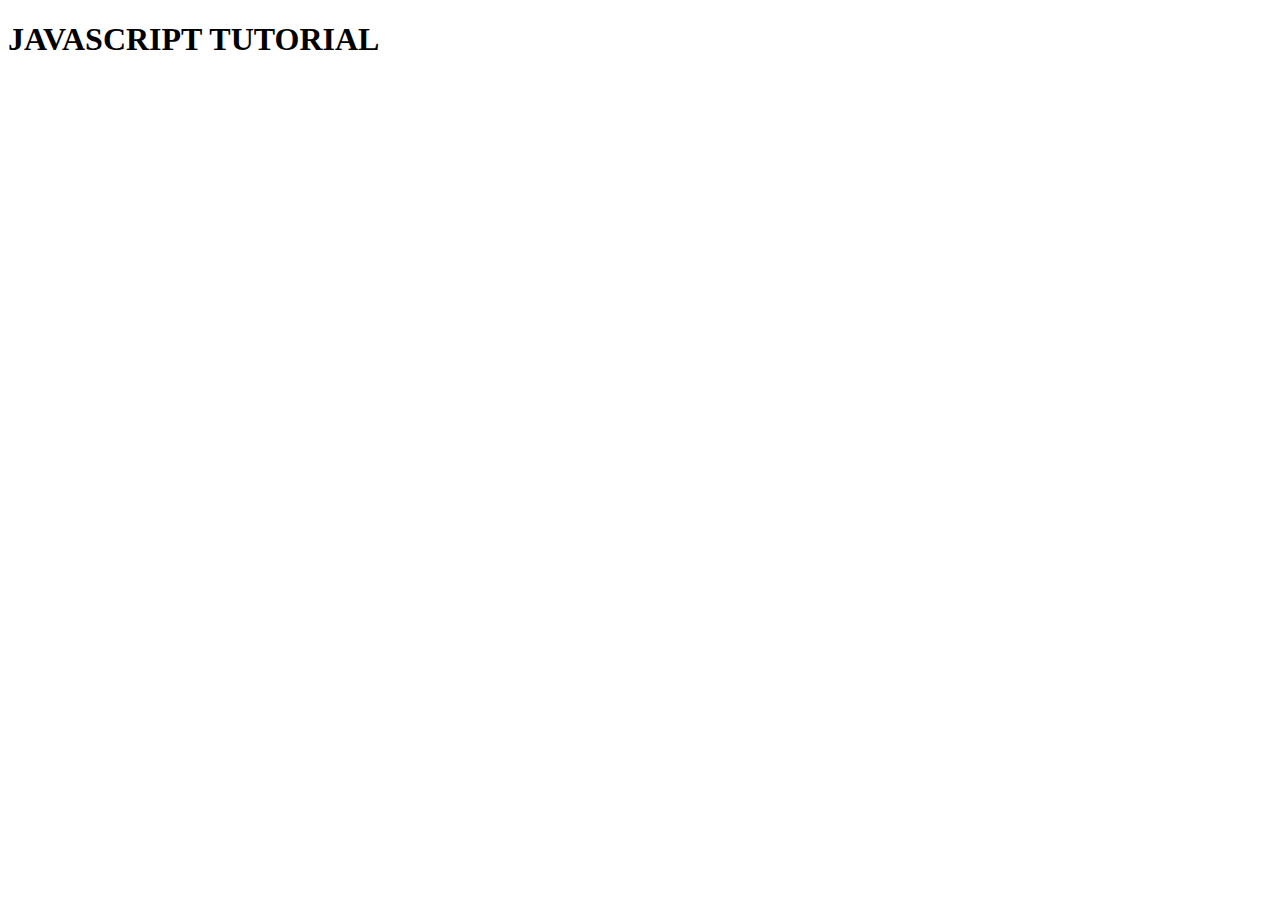
<file: js/index.html>
<!DOCTYPE html>
<html lang="en">
<head>
    <meta charset="UTF-8">
    <meta name="viewport" content=""width="", initial-scale="1.0">
    <title>Document</title>
</head>
<body>
    <h1>JAVASCRIPT TUTORIAL</h1>
    <!--
    
    -body legvégén kell lennie, utso dolog, amita program lefuttat
    -; nélkül s lefut viszont bonyolult kódoknál összeomolhat
    
    -weben f12-condole
    -console.log: bejegyzés a consolban
    -praktikus ezt is egy külön fileba leírni
    -import/export csak akkor lehetséges, ha a module type ot kiadjuk
    -->
    <script type="module" src="javascript/main.js"></script>
</body>
</html>
</file>
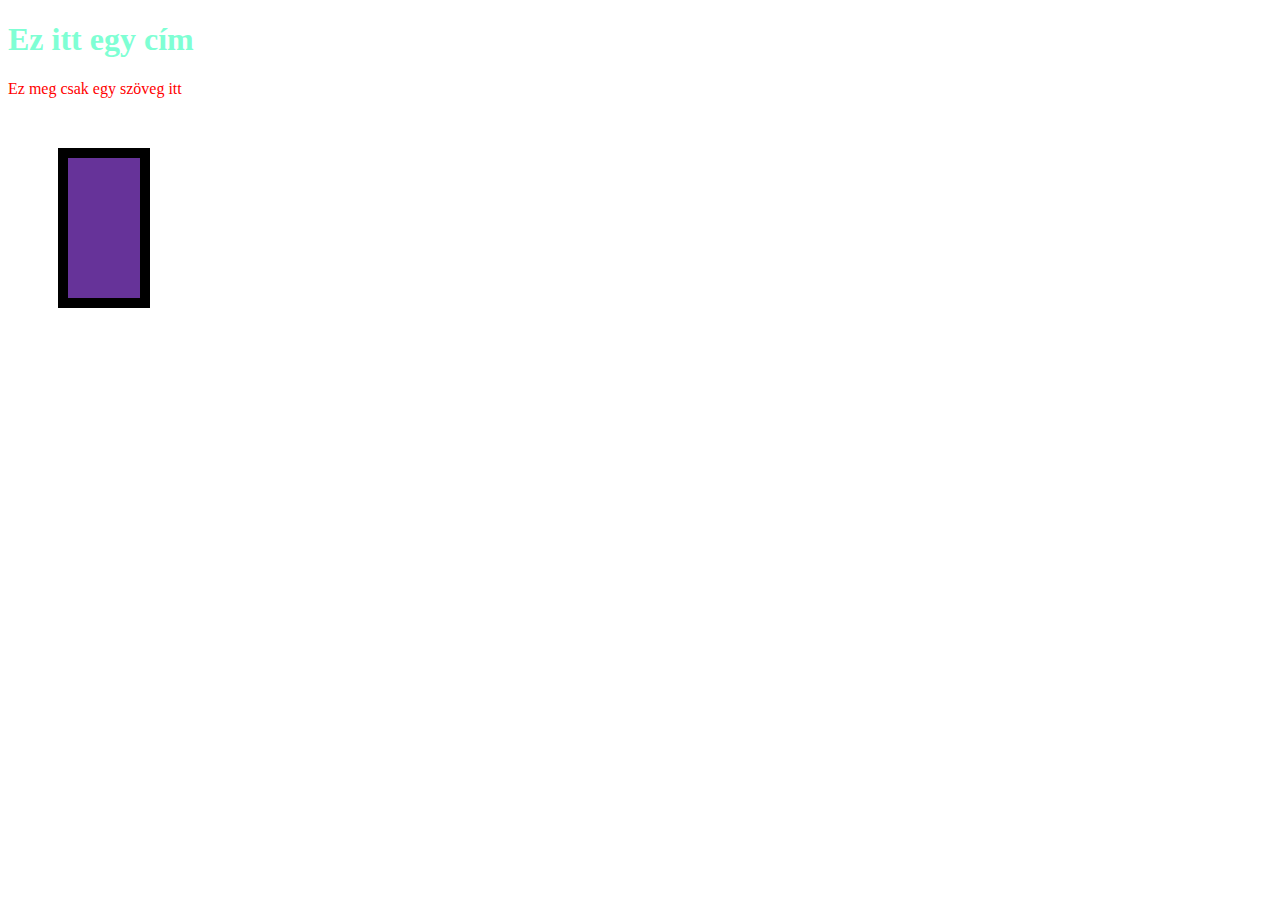
<file: home.html>
<!DOCTYPE html>
<html lang="en">
<head>
    <meta charset="UTF-8">
    <meta name="viewport" content="width=device-width, initial-scale=1.0">
    
    <link rel="stylesheet" href="style.css">
    <title>Own learning</title>
    
    

</head>
<body>
    <h1 class="blue">Ez itt egy cím</h1>
    <p>Ez meg csak egy szöveg itt</p>
    <div class="box"></div>
    
</body>
</html>
</file>
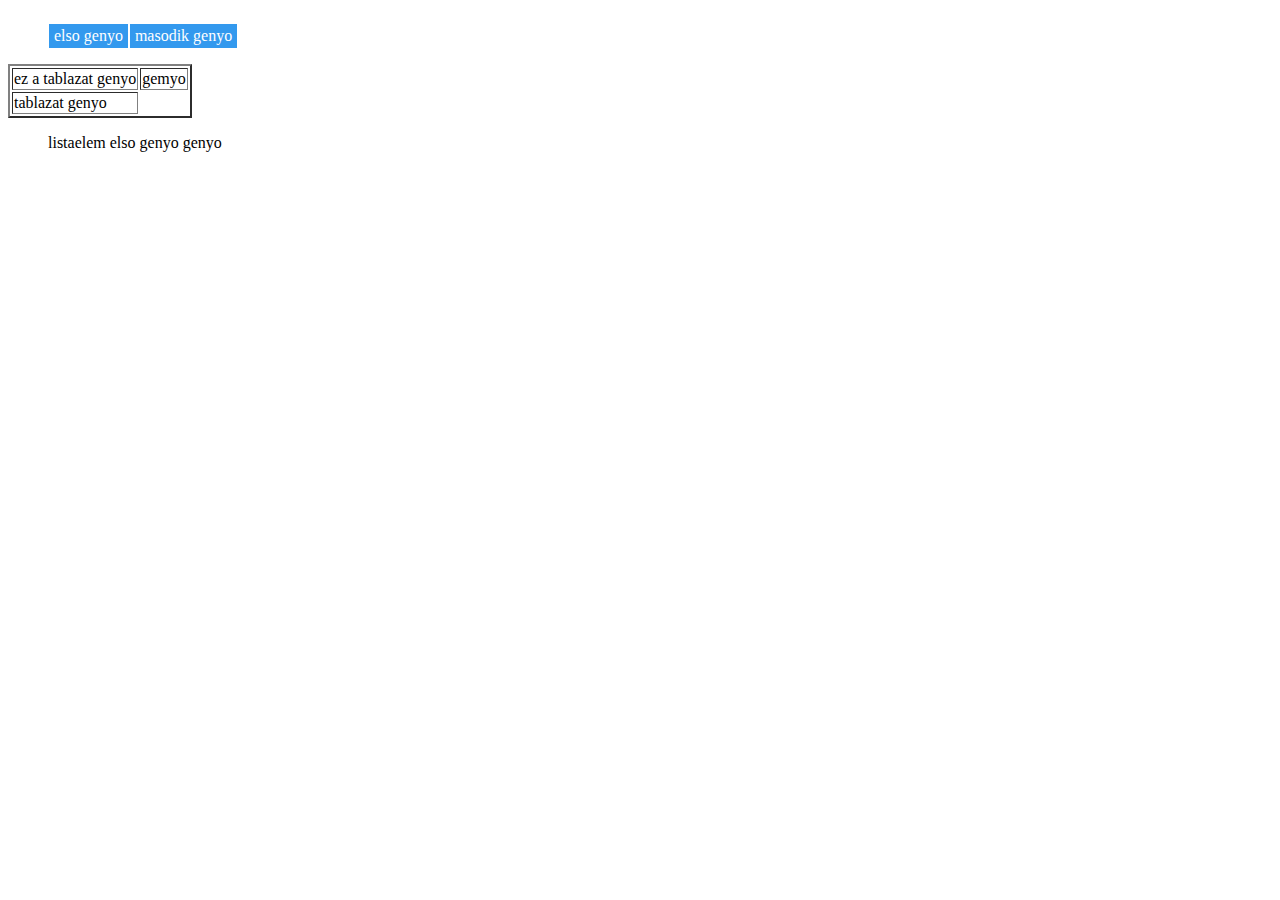
<file: otthon.html>
<!DOCTYPE html>
<html lang="en">
<head>
    <meta charset="UTF-8">
    <meta name="viewport" content="width=device-width, initial-scale=1.0">
    
    <link type="text/css" rel="stylesheet" href="stilus.css">
    
    <title>izek</title>
</head>

<body>
    <nav><!--FEJLÉC-->
    <ul>
        <li><a href="otthon.html" class="active">elso genyo</a></li>
        <li><a href="2.oldal.html">masodik genyo </a></li>
    </ul>
</nav>



    <!--TÁBLÁZAT-->
    <table padding="1px", border="2px">
        <tr>
            <td>ez a tablazat genyo</td>
            <td>gemyo</td>
        </tr>
        <tr>
            <td>
                tablazat genyo
            </td>
        </tr>
    </table>
    <!--LISTA-->
    <ul>
        <li>listaelem elso genyo</li>
        <li>genyo</li>
    </ul>
    
</body>
</html>
</file>
<file: style.css>
.blue{
    color: aquamarine;
}

h1{
    color: rgb(30, 255, 0);
}

body{
    color: red
}

.box
{
    height: 100px;
    width: 2em;
    padding: 20px;
    margin: 50px;
    border: 10px solid black;
    background-color: rebeccapurple;
}
</file>
<file: stilus.css>
a {
    float: left;
    padding: 3px 5px;
    margin: 0px 1px;
    text-decoration: none;
    color: white;
    background-color: #3399ee;
}
ul {
float: left;
width: 100%;

list-style-type: none;
}
li {
display: inline; }
</file>
